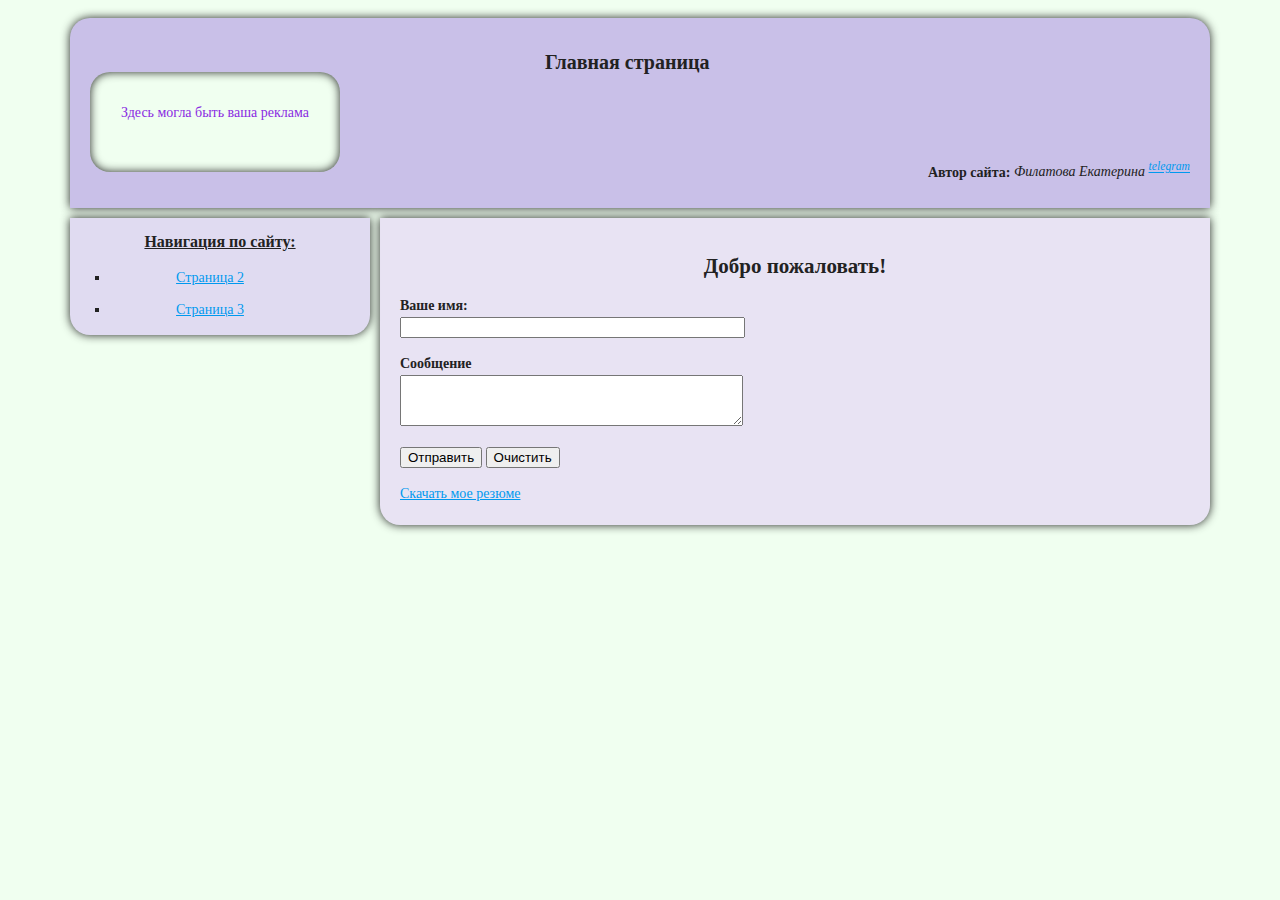
<file: index.html>
<!DOCTYPE html>
<html lang="ru">
  <head>
    <meta charset="UTF-8">
    <link href="styleGeneral.css" rel="stylesheet">
    <link href="stylePage1.css" rel="stylesheet">
    <title>Сайт начинающего верстальщика</title>
  </head>
  <body>
    <div class="header">
      <div class="banner">
        <aside>Здесь могла быть ваша реклама</aside>
      </div>
      <div class="cap">
        <header>
          <h1>Главная страница</h1>
          <p><b>Автор сайта:</b> <i>Филатова Екатерина <sup><a href="https://t.me/avotaliff">telegram</a></sup></i></p> 
        </header>
      </div>
    </div>

    <div class="container">
      <div class="menu">
        <nav>
          <h2>Навигация по сайту:</h2>
          <ul>
            <li><a href="Page2.html">Страница 2</a></li>
            <li><a href="Page3.html">Страница 3</a></li>
          </ul>
        </nav>
      </div>

      <div class="main">
        <div id="clock"></div>
        <div id="calendar"></div>
        <form name="test" method="post" action="input1.php">
          <p>
            <b>Ваше имя:</b><br>
            <input id="name" type="text" size="40">
          </p>
          <p>
            <b>Сообщение</b><Br>
            <textarea name="comment" cols="40" rows="3"></textarea>
          </p>
          <p>
            <input type="button" value="Отправить" onclick="openInfoWindow()">
            <input type="reset" value="Очистить">
          </p>
        </form>
        <a href="Филатова_Резюме.pdf" download>Скачать мое резюме</a>
      </div>
    </div>
    <script src="helloMessage.js"></script>
  </body>
</html>
</file>
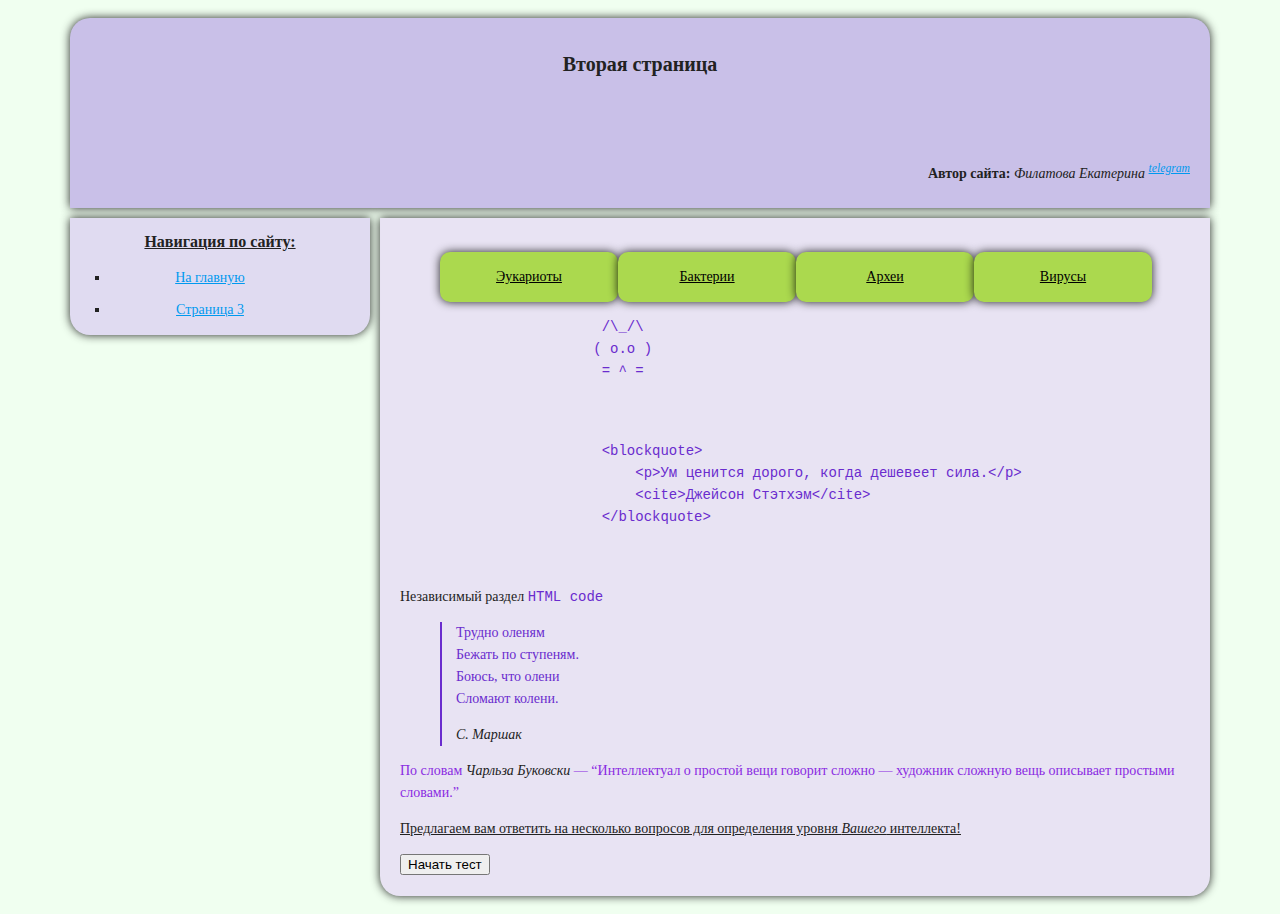
<file: Page2.html>
<!DOCTYPE html>
<html leng="ru">
    <head>
        <meta charset="UTF-8">
        <meta name="keywords" content="важные, ключевые, слова">
        <meta name="description" content="Блог о процессе обучения веб-технологиям">
        <meta http-equiv="" scheme="">
        <link href="styleGeneral.css" rel="stylesheet">
        <link href="stylePage2.css" rel="stylesheet">
        <title>Страница 2</title>
    </head>
    <body>
        <div class="header">
            <header>
            <h1>Вторая страница</h1>
            <p><b>Автор сайта:</b> <i>Филатова Екатерина <sup><a href="https://t.me/avotaliff">telegram</a></sup></i></p> 
            </header>
        </div>
      
        <div class="container">
            <div class="menu">
                <nav>
                    <h2>Навигация по сайту:</h2>
                    <ul>
                        <li><a href="index.html">На главную</a></li>
                        <li><a href="Page3.html">Страница 3</a></li>
                    </ul>
                </nav>
            </div>
        
            <div class="main">
                <ul class="infoMenu">
                    <li><a href="">Эукариоты</a>
                        <ul class="subMenu">
                        <li><a href="">Животные</a>
                            <ul class="subMenu subMenu2">
                            <li><a href="">Млекопитающие</a>
                                <ul class="subMenu subMenu2">
                                    <li><a href="">Наземные</a></li>
                                    <li><a href="">Подземные</a></li>
                                    <li><a href="">Летающие</a></li>
                                    <li><a href="">Водные</a></li>
                                </ul>
                            </li>
                            <li><a href="">Птицы</a></li>
                            </ul>
                        </li>
                        <li><a href="">Растения</a></li>
                        </ul>
                    </li>
                    <li><a href="">Бактерии</a>
                        <ul class="subMenu">
                        <li><a href="">Шаровидные</a>
                            <ul class="subMenu subMenu2">
                            <li><a href="">Палочковидные</a></li>
                            <li><a href="">Извитые</a></li>
                            </ul>
                        </li>
                        <li><a href="">Болезнетворные кокки</a></li>
                        </ul>
                    </li>
                    <li><a href="">Археи</a></li>
                    <li><a href="">Вирусы</a>
                        <ul class="subMenu">
                            <li><a href="">Двуцепочечные ДНК</a></li>
                            <li><a href="">Одноцепочечные ДНК</a></li>
                            <li><a href="">РНК-редупликации</a></li>
                            <li><a href="">Одноцепочечные РНК</a></li>
                        </ul>
                    </li>
                </ul>
                <article>
                    <pre>
                        /\_/\
                       ( o.o )
                        = ^ =
                    </pre>
                    <pre>
                        <code>               
                        &lt;blockquote&gt;
                            &lt;p&gt;Ум ценится дорого, когда дешевеет сила.&lt;/p&gt;
                            &lt;cite&gt;Джейсон Стэтхэм&lt;/cite&gt;
                        &lt;/blockquote&gt;
                        </code>
                        </pre>
                    Независимый раздел <code>HTML code</code>
                </article>
                <aside>
                    <blockquote>
                        <p>Трудно оленям<br>
                            Бежать по ступеням.<br>
                            Боюсь, что олени<br>
                            Сломают колени.</p>
                        <cite>С. Маршак</cite>
                    </blockquote>
    
                    <p>По словам <cite>Чарльза Буковски</cite> — <q>Интеллектуал о простой вещи говорит сложно — художник сложную вещь описывает простыми словами.</q></p>
                  
                </aside>
                <section>
                    <p><ins>Предлагаем вам ответить на несколько вопросов для определения уровня <i>Вашего</i> интеллекта!<ins></p>
                    <button onclick="openPageTest()">Начать тест</button>
                </section>
            </div>
        </div>
        <script src="openPageTest.js"></script>
    </body>    
</html>
</file>
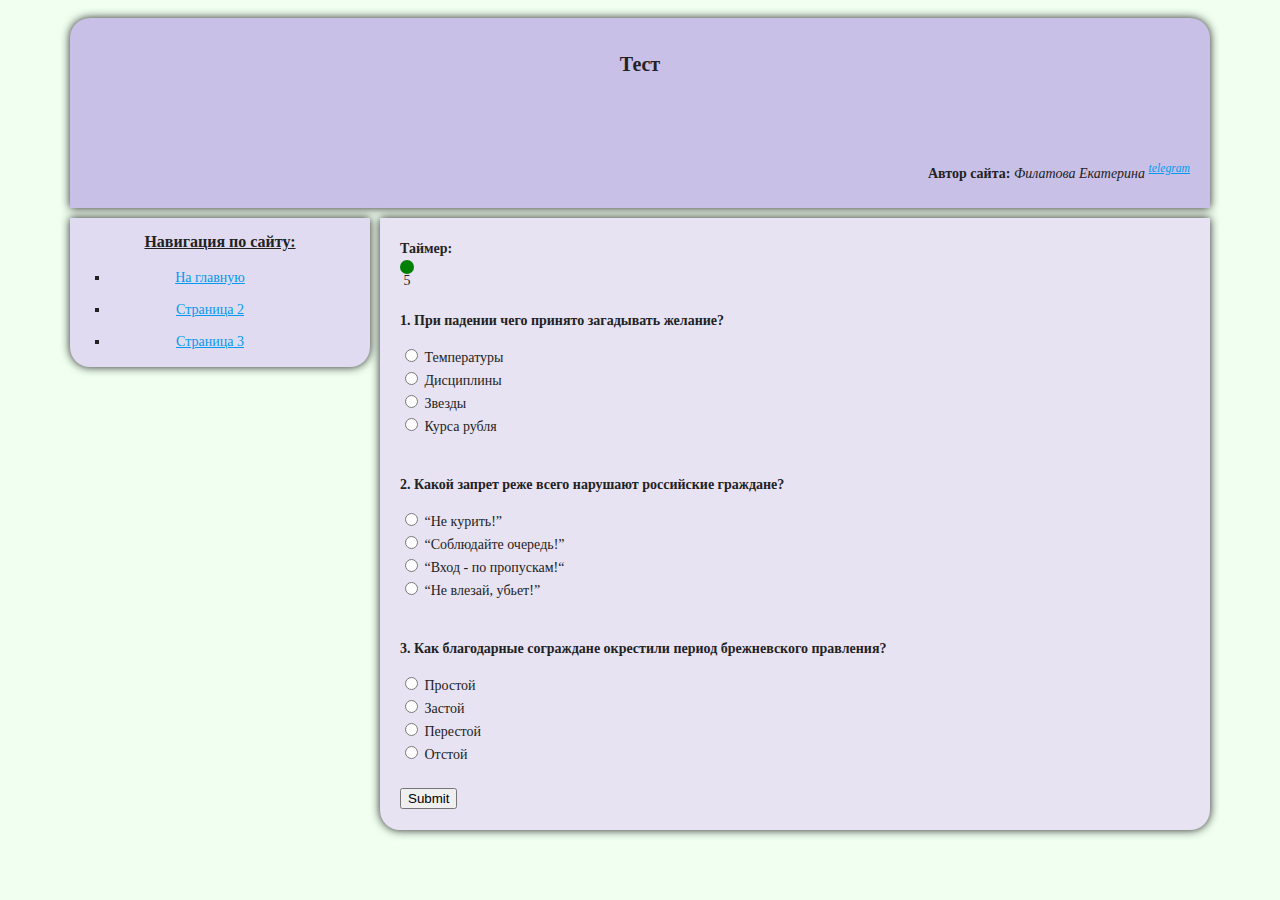
<file: PageTest.html>
<!DOCTYPE html>
<html leng="ru">
    <head>
        <meta charset="UTF-8">
        <link href="styleGeneral.css" rel="stylesheet">
        <link href="stylePageTest.css" rel="stylesheet">
        <title>Тест</title>
    </head>
    <body>
        <div class="header">
            <header>
            <h1>Тест</h1>
            <p><b>Автор сайта:</b> <i>Филатова Екатерина <sup><a href="https://t.me/avotaliff">telegram</a></sup></i></p> 
            </header>
        </div>
      
        <div class="container">
            <div class="menu">
                <nav>
                    <h2>Навигация по сайту:</h2>
                    <ul>
                        <li><a href="index.html">На главную</a></li>
                        <li><a href="Page2.html">Страница 2</a></li>
                        <li><a href="Page3.html">Страница 3</a></li>
                    </ul>
                </nav>
            </div>
        
            <div class="main">
                <b>Таймер: </b>
                <div id="indicator" class="red">5</div>
                <br>      
                <p><b>1. При падении чего принято загадывать желание?</b></p>
                <input type="radio" name="wish" value="Температуры"> Температуры<Br>
                <input type="radio" name="wish" value="Дисциплины"> Дисциплины<Br>
                <input type="radio" name="wish" value="Звезды"> Звезды<Br>
                <input type="radio" name="wish" value="Курса рубля"> Курса рубля<Br>
                <br>
                <p><b>2. Какой запрет реже всего нарушают российские граждане?</b></p>
                <input type="radio" name="ban" value="Некурить"> “Не курить!”<Br>
                <input type="radio" name="ban" value="Соблюдайтеочередь"> “Соблюдайте очередь!”<Br>
                <input type="radio" name="ban" value="Входпопропускам"> “Вход - по пропускам!“<Br>
                <input type="radio" name="ban" value="Невлезайубьет"> “Не влезай, убьет!”<Br>    
                <br>
                <p><b>3. Как благодарные сограждане окрестили период брежневского правления?</b></p>
                <input type="radio" name="board" value="Простой"> Простой<Br>
                <input type="radio" name="board" value="Застой"> Застой<Br>
                <input type="radio" name="board" value="Перестой"> Перестой<Br>
                <input type="radio" name="board" value="Отстой"> Отстой<Br>    
                <br>
                <input type="submit" onclick="submitClick()">
            </div>
        </div>
    </body>
    <script src="timerTest.js"></script>
</html>
</file>
<file: styleGeneral.css>
body {
  padding: 10px;
  background-color:#F0FFF0;
  font-size: 14px;
  line-height: 22px;
  font-family: "Georgia", serif;
  color: #222222;
}

header p {
  float: right;
  vertical-align: bottom;
  margin-top: 70px;
}

nav h2 {
  text-align: center;
  font-size: 16px;  
  color:#222222;
  text-decoration:underline;
}

nav ul {
  display: block;
  list-style: square;
  text-align: center;
  width: 200px;   
  }

nav li {
    margin-bottom: 10px;
}

.header {
  padding: 20px; /*Внутренний отступ*/
  width: 1100px;
  margin: auto; /*Слой по середине*/
  margin-bottom: 10px;
  height: 150px;
  border-radius: 20px 20px 0 0;
  background-color: #c9c0e8;
  box-shadow: 0 0 10px rgba(0, 0, 0, 0.86);
}

.container {
  width: 1140px;
  margin: auto;

}

.menu {
  float: left;
  width: 300px; 
  border-radius: 0 0 20px 20px;
  background-color: #e0dbf1;
  box-shadow: 0 0 10px rgba(0, 0, 0, 0.86);
}

.main {
  width: 790px;   
  border-radius: 0 0 20px 20px;
  margin-left: 310px;
  padding: 20px;
  background-color: #e8e3f3;
  box-shadow: 0 0 10px rgba(0, 0, 0, 0.86);
}

a[href] {
  color: #0099ef;
  text-decoration-line: underline;
}
</file>
<file: stylePage1.css>
header h1 {
  font-size: 20px;
  margin-left: 155px;
}

textarea {
  max-width: 785px;
  max-height: 150px;
}

aside {
  text-align: center;
  color:blueviolet ;
  margin-top: 30px;
}

.banner {
  float: left;
  border-radius: 20px 20px 20px 20px;
  background-color:#F0FFF0;
  width: 250px;
  height: 100px;
  box-shadow: inset 0 0 10px rgba(0, 0, 0, 0.86);
}

.cap {
  height: 150px;
  width: 800px;
  margin-left: 300px;
}

#clock, 
#calendar {
  color: #000;
  font-size: 18px;
  text-align: center;
  vertical-align: middle; 
}
</file>
<file: stylePage2.css>
header h1 {
  font-size: 20px;
  margin-top: 15px;
  text-align: center;
}

pre,
code {
  font-family: "Courier New", "Courier", monospace;
  color: #6a2cce;
}

aside {
  margin-left: auto;
  margin-bottom: 0px;
  color:blueviolet ;
}

blockquote {
  padding-left: 14px;
  border-left: 2px solid #6a2cce;

  color: #6a2cce;
}

cite {
  color: #222222;
}

/*ul*/
.infoMenu {
  display: flex;
  padding-left: 0;
  list-style: none;
  margin-left: 40px;
}

.infoMenu a {
  display: block;
  color: black;
  background-color: #abd94e;
  padding: 1em;
  list-style: none;
  border-radius: 10px 10px 10px 10px;
  box-shadow: 0 0 10px rgba(0, 0, 0, 0.86);
  text-align: center;
  white-space: nowrap;
  width: 150px;
}

.subMenu{
  list-style: none;
  display: none;
  flex-direction: column;
  position: absolute; 
  margin-left: -40px;
  padding-top: 1em;
}

.subMenu2 {
  top: 0;
  left: 100%;
}

.infoMenu li:hover > a,
.infoMenu a:hover {
  background-color: #89ba25;
}

li:hover > .subMenu{
  display: flex;
}

.infoMenu li,
.subMenu li {
  position: relative;
}
</file>
<file: stylePageTest.css>
header h1 {
    font-size: 20px;
    margin-top: 15px;
    text-align: center;
  }

  #indicator {
    width: 1em;
    height: 1em;
      line-height: 3em;
      border-radius: 1.5em;
    text-align: center;
    padding: auto auto;
  }
  .red {
    background-color: red;
  }
  .green {
    background-color: green;
  }
</file>
